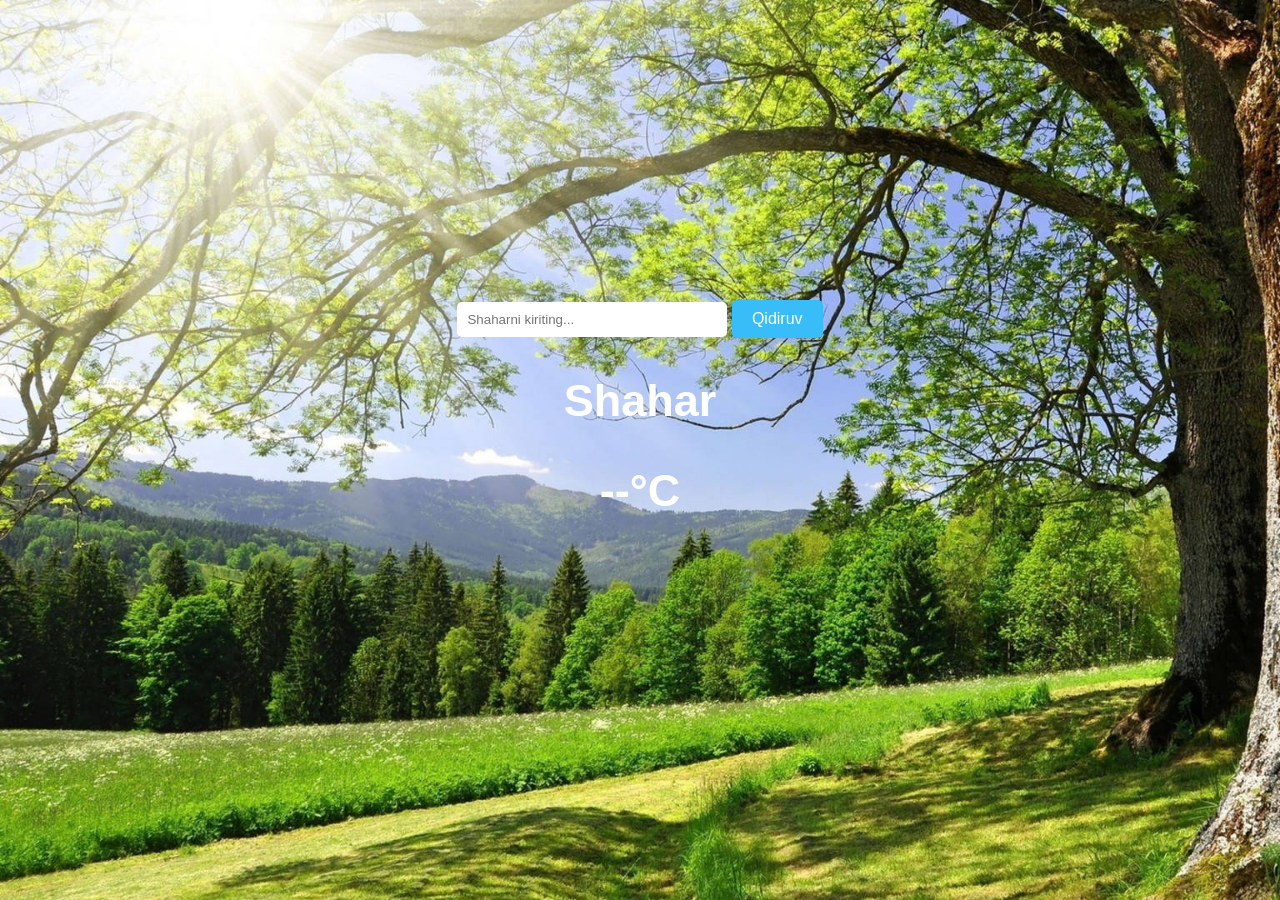
<file: index.html>
<!DOCTYPE html>
<html lang="en">
<head>
  <meta charset="UTF-8">
  <meta name="viewport" content="width=device-width, initial-scale=1.0">
  <title>Bugungi ob-havo</title>
  <link rel="stylesheet" href="style.css">
</head>
<body>


  <section class="qidirish">
    <input type="text" id="shahar-kiritish" placeholder="Shaharni kiriting...">
    <button id="btn">Qidiruv</button>
  </section>

  <section class="container">
    <h2 id="shahar-nomi">Shahar</h2>
    <h1 id="temperatura">--°C</h1>
  </section>


  <script src="js.js"></script>

</body>
</html>
</file>
<file: style.css>
body {
    font-family: Arial, sans-serif;
    background: #0f172a;
    color: #fff;
    text-align: center;
    margin-top: 300px;
    padding: 0;
    background-image: url("./4k-spring-tree-mountains-dr1tche1q2pyypw4.jpg");
    background-repeat: no-repeat;
    background-attachment: fixed;
    background-size: cover;
  }
  
  .qidirish {
    margin: 20px;
  }
  
  .qidirish input {
    padding: 10px;
    width: 250px;
    border: none;
    border-radius: 5px;
  }
  
  .qidirish button {
    padding: 10px 20px;
    border: none;
    background: #38bdf8;
    color: white;
    font-size: 16px;
    border-radius: 5px;
    cursor: pointer;
  }
  
  .container {
    margin: 20px auto;
    font-size: 30px;
  }
</file>
